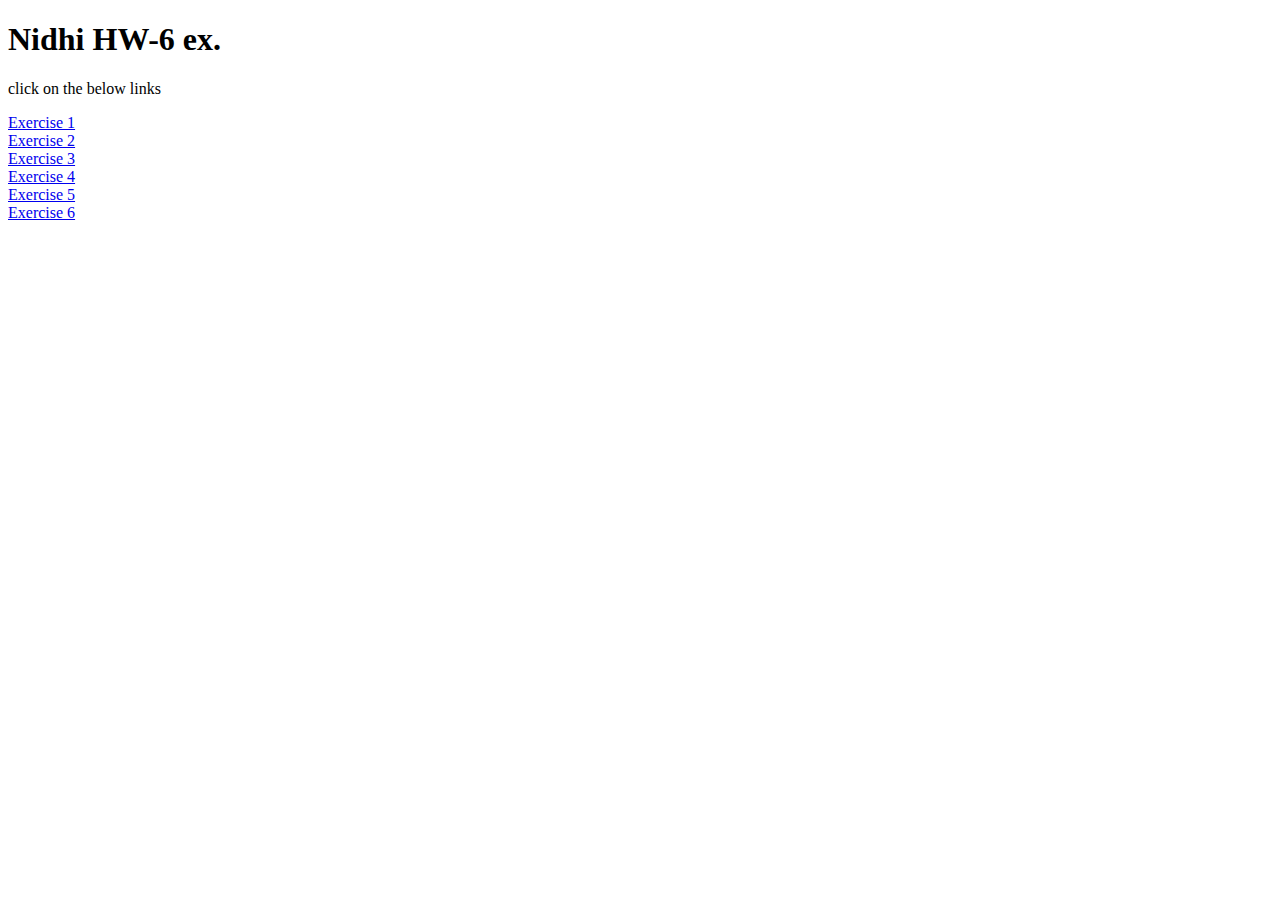
<file: index.html>
<!DOCTYPE html>
<html lang="en">
<head>
    <meta charset="UTF-8">
    <meta name="viewport" content="width=device-width, initial-scale=1.0">
    <title>Nidhi's HW-6</title>
    <link rel="stylesheet" href="/css/styles.css">
</head>
<body>
    <h1>Nidhi HW-6 ex.</h1>
    <p>click on the below links</p>
    <a href="/html/ex1.html">Exercise 1</a><br>
    <a href="/html/ex2.html">Exercise 2</a><br>
    <a href="/html/ex3.html">Exercise 3</a><br>
    <a href="/html/ex4.html">Exercise 4</a><br>
    <a href="/html/ex5.html">Exercise 5</a><br>
    <a href="/html/ex6.html">Exercise 6</a><br>
</body>
</html>
</file>
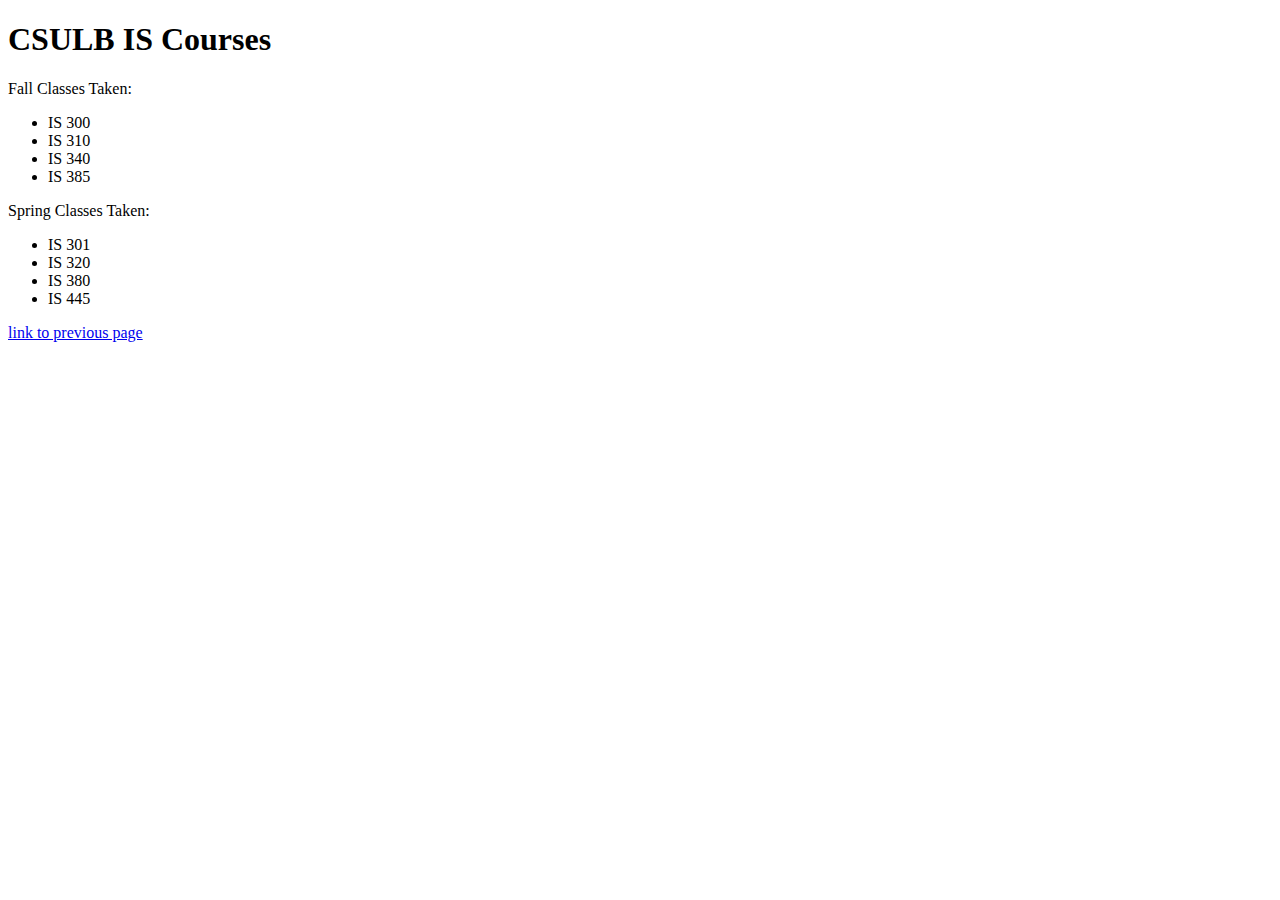
<file: html/ex1.html>
<!DOCTYPE html>
<html lang="en">
<head>
    <meta charset="UTF-8">
    <meta name="viewport" content="width=device-width, initial-scale=1.0">
    <title>Exercise-1</title>
    <link rel="stylesheet" href="/css/styles.css">
</head>
<body>
    <h1>CSULB IS Courses</h1>
    <p>Fall Classes Taken:</p>
    <ul>
        <li>IS 300</li>
        <li>IS 310</li>
        <li>IS 340</li>
        <li>IS 385</li>
    </ul>
    <p>Spring Classes Taken:</p>
    <ul>
        <li>IS 301</li>
        <li>IS 320</li>
        <li>IS 380</li>
        <li>IS 445</li>
    </ul>
    <a href="/index.html">link to previous page</a>
    <script src="/js/ex1.js"></script>
</body>
</html>
</file>
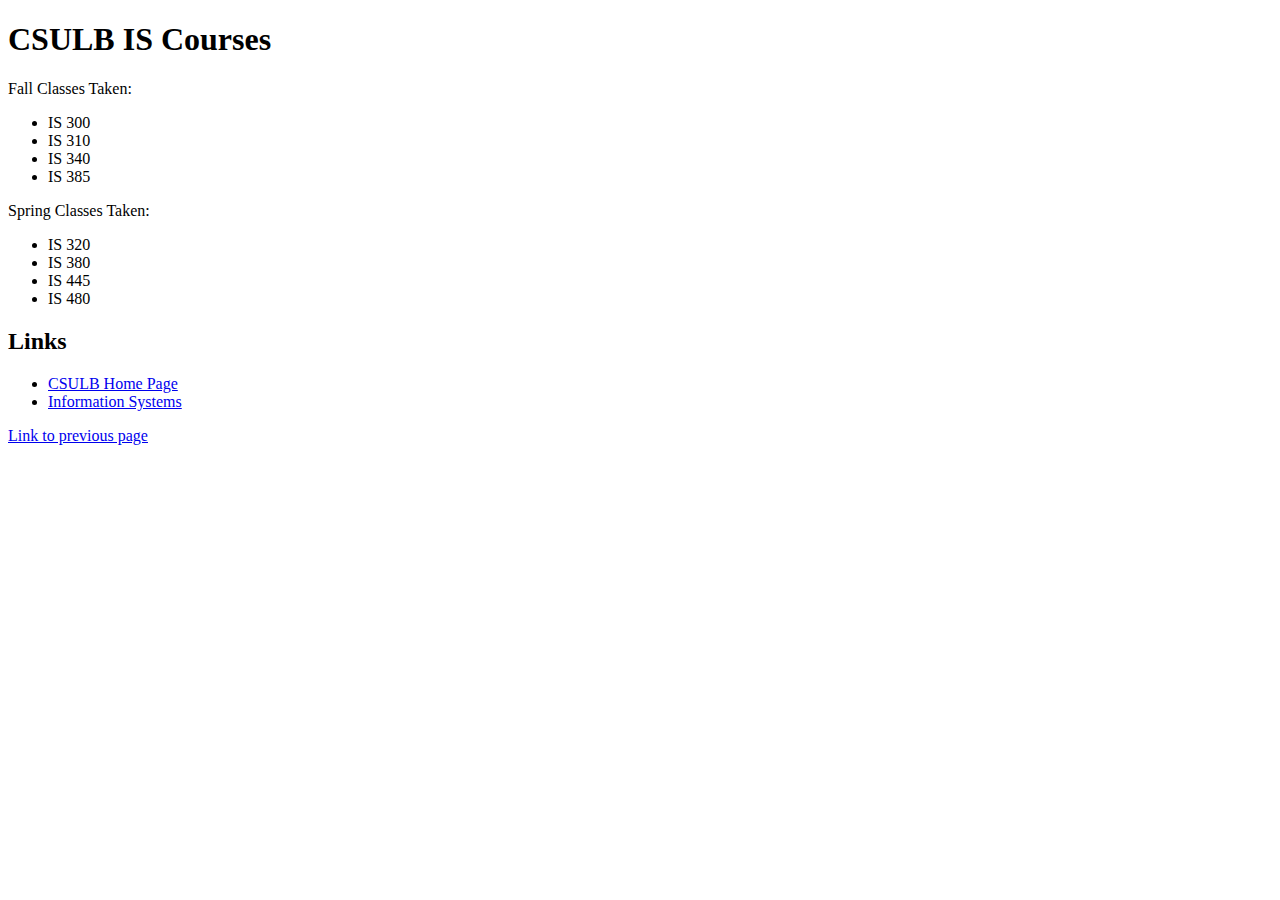
<file: html/ex2.html>
<!DOCTYPE html>
<html lang="en">
<head>
    <meta charset="UTF-8">
    <meta name="viewport" content="width=device-width, initial-scale=1.0">
    <title>Exercise-2</title>
    <link rel="stylesheet" href="/css/styles.css">
</head>
<body>
    <h1>CSULB IS Courses</h1>
    <p>Fall Classes Taken:</p>
    <ul class="iscourses" id="fall">
        <li class="300level">IS 300</li>
        <li class="300level">IS 310</li>
        <li class="300level">IS 340</li>
        <li class="300level">IS 385</li>
    </ul>
    <p>Spring Classes Taken:</p>
    <ul class="iscourses" id="spring">
        <li class="300level">IS 320</li>
        <li class="300level">IS 380</li>
        <li class="400level">IS 445</li>
        <li class="400level">IS 480</li>
    </ul>
    <h2>Links</h2>
    <ul>
        <li><a href="http://www.csulb.edu">CSULB Home Page</a></li>
        <li><a href="https://www.csulb.edu/college-of-business/information-systems">Information Systems</a></li>
    </ul>
    <a href="/index.html">Link to previous page</a>
    <script src="/js/ex2.js"></script>
</body>
</html>
</file>
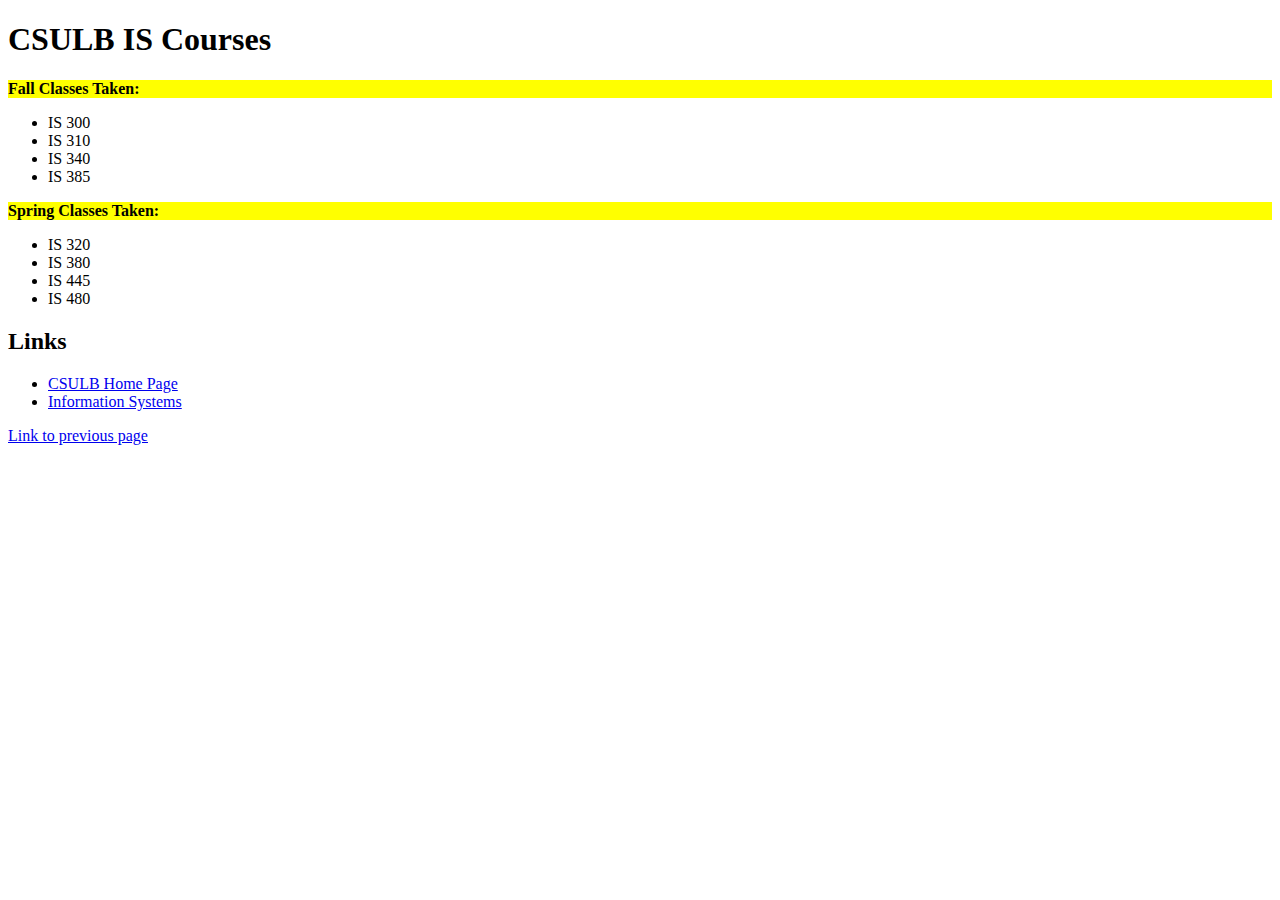
<file: html/ex3.html>
<!DOCTYPE html>
<html lang="en">
<head>
    <meta charset="UTF-8">
    <meta name="viewport" content="width=device-width, initial-scale=1.0">
    <title>Exercise-3</title>
    <link rel="stylesheet" href="/css/styles.css">
</head>
<body>
    <h1>CSULB IS Courses</h1>
    <p>Fall Classes Taken:</p>
    <ul class="iscourses" id="fall">
        <li class="300level">IS 300</li>
        <li class="300level">IS 310</li>
        <li class="300level">IS 340</li>
        <li class="300level">IS 385</li>
    </ul>
    <p>Spring Classes Taken:</p>
    <ul class="iscourses" id="spring">
        <li class="300level">IS 320</li>
        <li class="300level">IS 380</li>
        <li class="400level">IS 445</li>
        <li class="400level">IS 480</li>
    </ul>
    <h2>Links</h2>
    <ul>
        <li><a href="http://www.csulb.edu">CSULB Home Page</a></li>
        <li><a href="https://www.csulb.edu/college-of-business/information-systems">Information Systems</a></li>
    </ul>
    <a href="/index.html">Link to previous page</a>
    <script src="/js/ex3.js"></script>
</body>
</html>
</file>
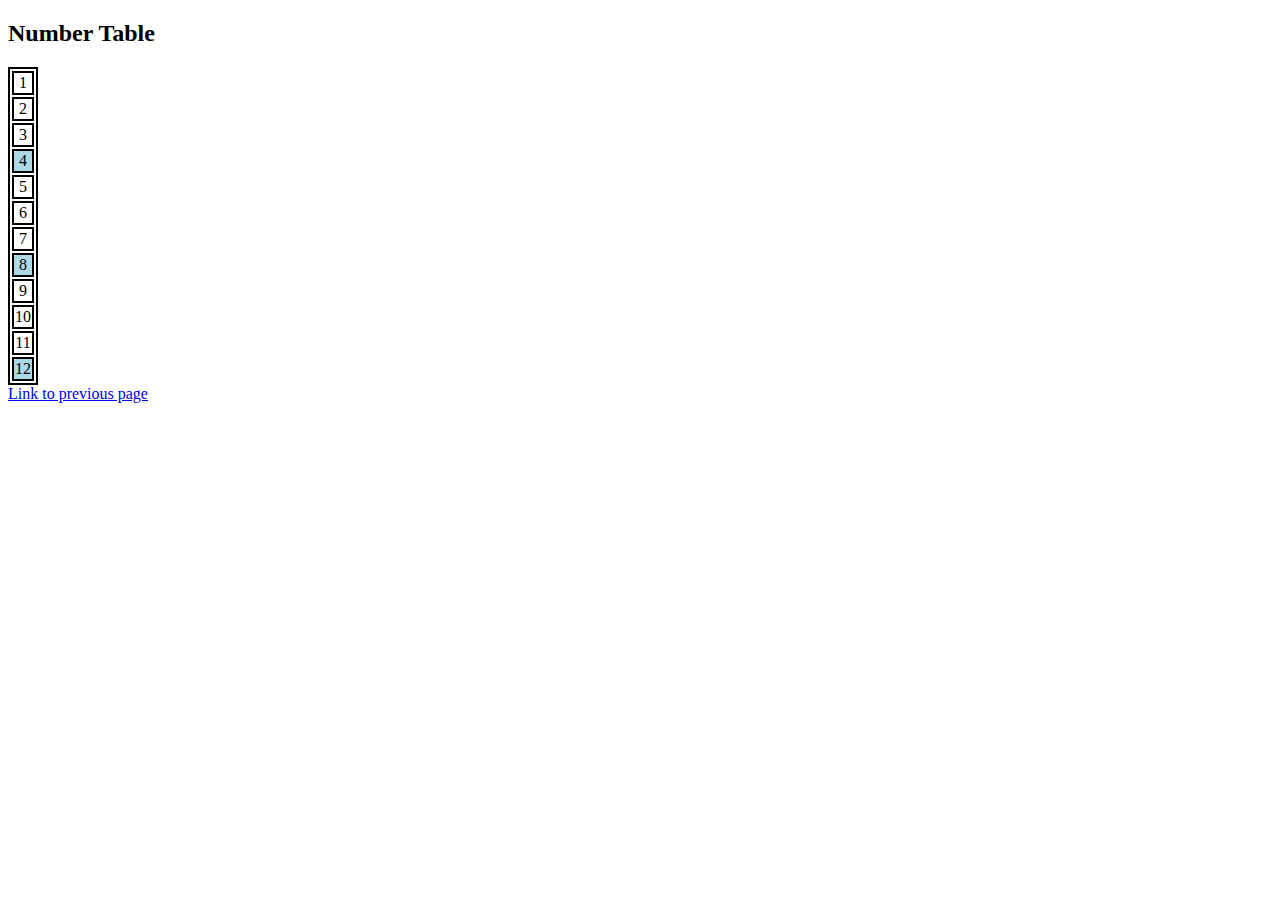
<file: html/ex4.html>
<!DOCTYPE html>
<html lang="en">
<head>
    <meta charset="UTF-8">
    <meta name="viewport" content="width=device-width, initial-scale=1.0">
    <title>Exercise-4</title>
    <link rel="stylesheet" href="/css/styles.css">
</head>
<body>
    <h2>Number Table</h2>
    <div id="output"></div>
    <a href="/index.html">Link to previous page</a>
    <script src="/js/ex4.js"></script>
    
</body>
</html>
</file>
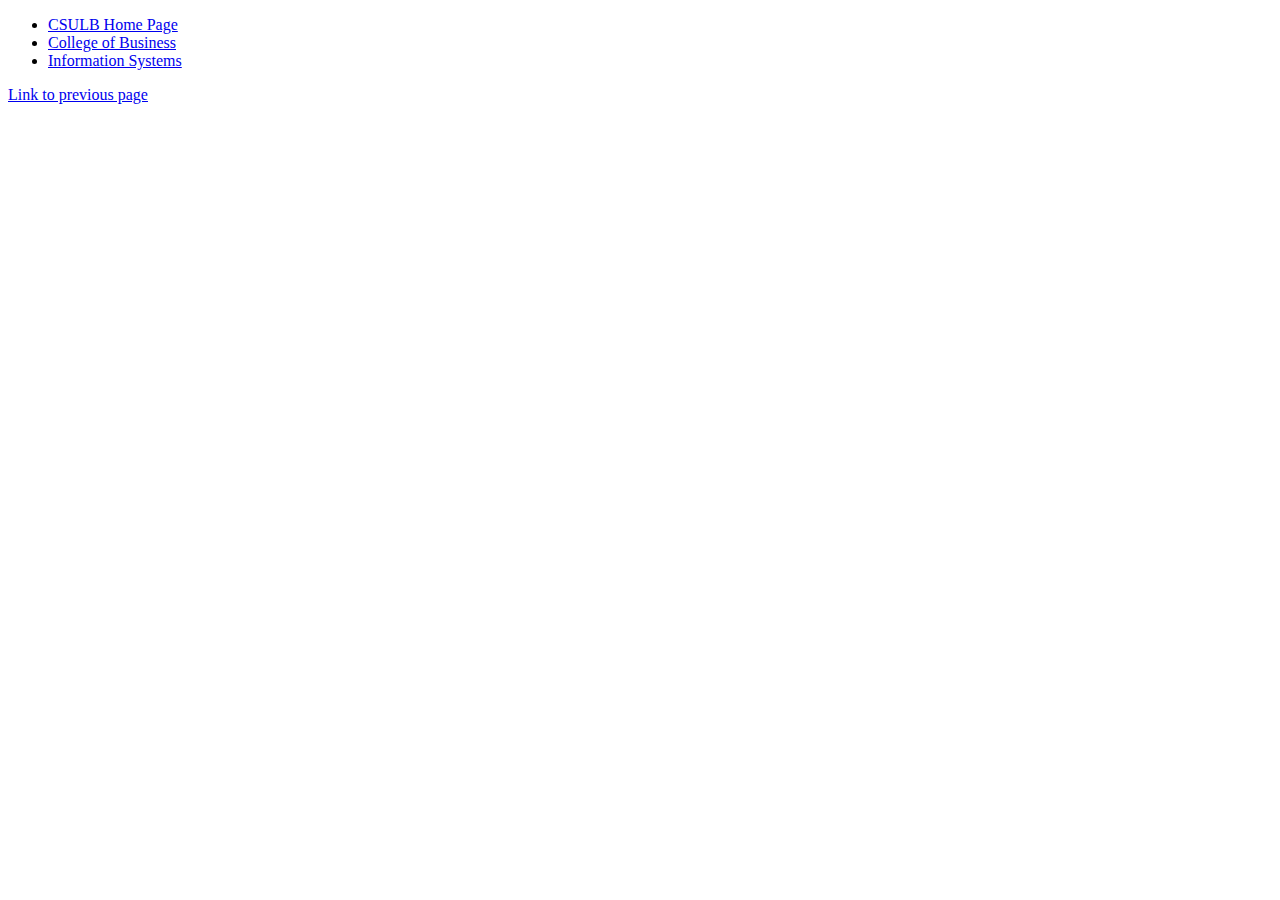
<file: html/ex5.html>
<!DOCTYPE html>
<html lang="en">
<head>
    <meta charset="UTF-8">
    <meta name="viewport" content="width=device-width, initial-scale=1.0">
    <title>Exercise-5</title>
</head>
<body> 
    <ul id = "links">
        <li><a href="http://www.csulb.edu">CSULB Home Page</a></li>
        <li><a href="https://www.csulb.edu/college-of-business/information-systems">Information Systems</a></li>
    </ul>
    <a href="/index.html">Link to previous page</a>
    <script src="/js/ex5.js"></script>
</body>
</html>
</file>
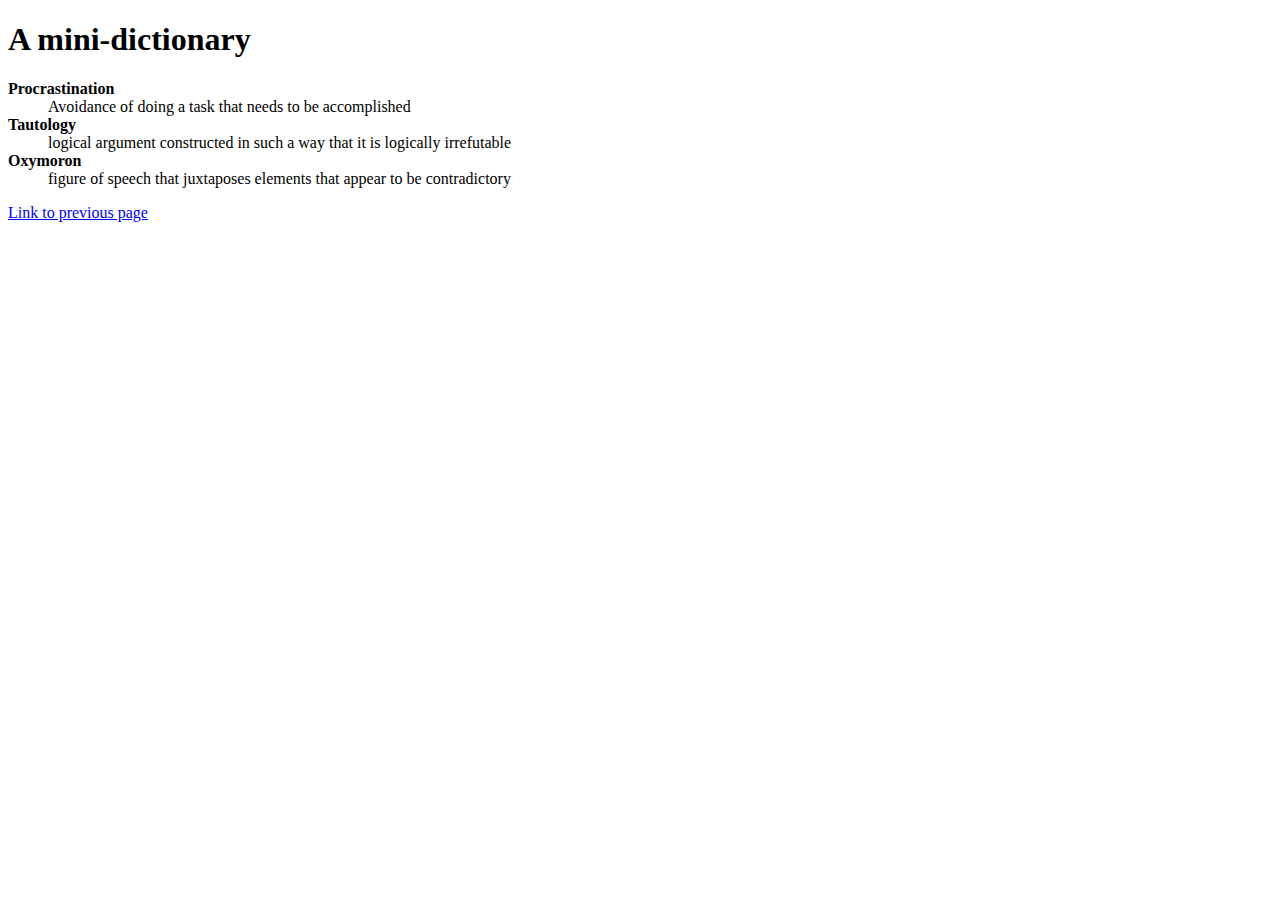
<file: html/ex6.html>
<!DOCTYPE html>
<html lang="en">
<head>
    <meta charset="UTF-8">
    <meta name="viewport" content="width=device-width, initial-scale=1.0">
    <title>Exercise-6</title>
</head>
<body>
    <h1>A mini-dictionary</h1>
    <div id="content">
    </div>
    <script src="/js/ex6.js"></script>
    <a href="/index.html">Link to previous page</a>
</body>
</html>
</file>
<file: css/styles.css>
* {
    font-family: Calibri;
}
table, td {
    text-align: center;
    border: 2px solid black;
}
</file>
